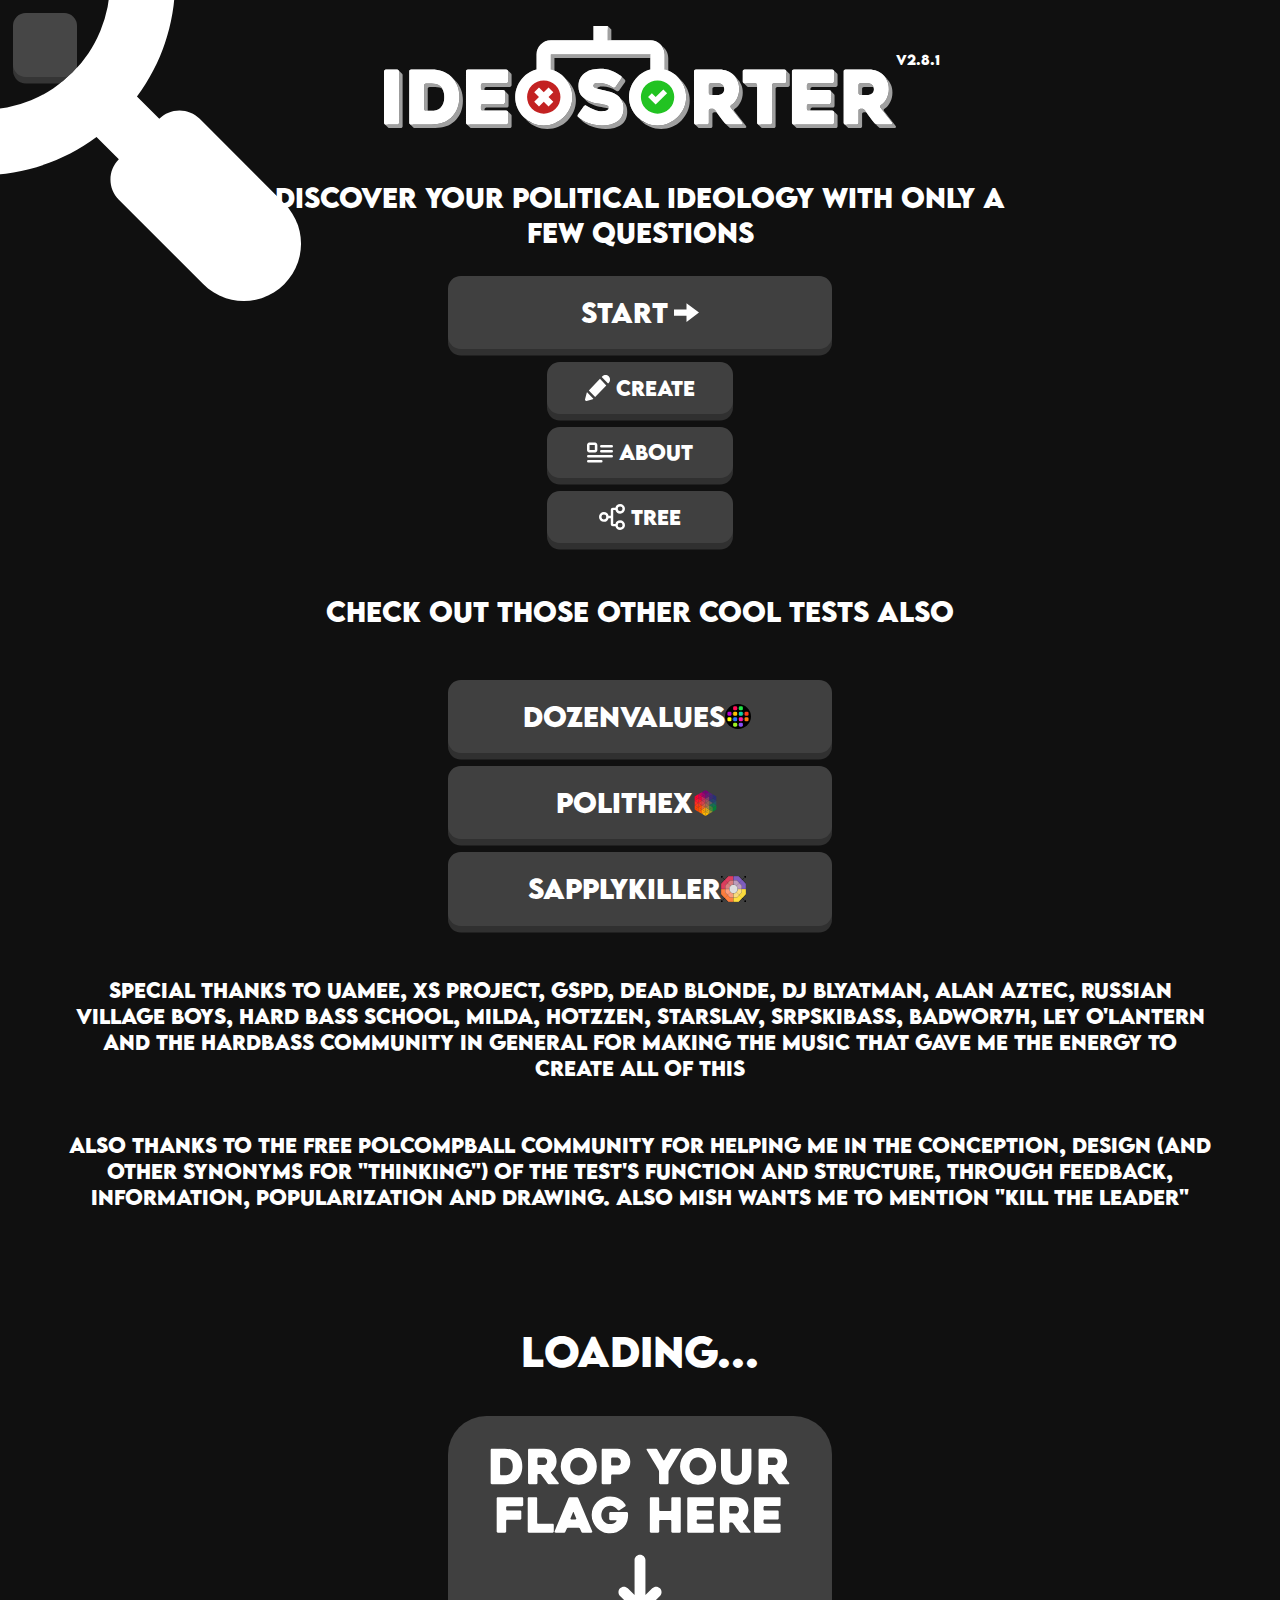
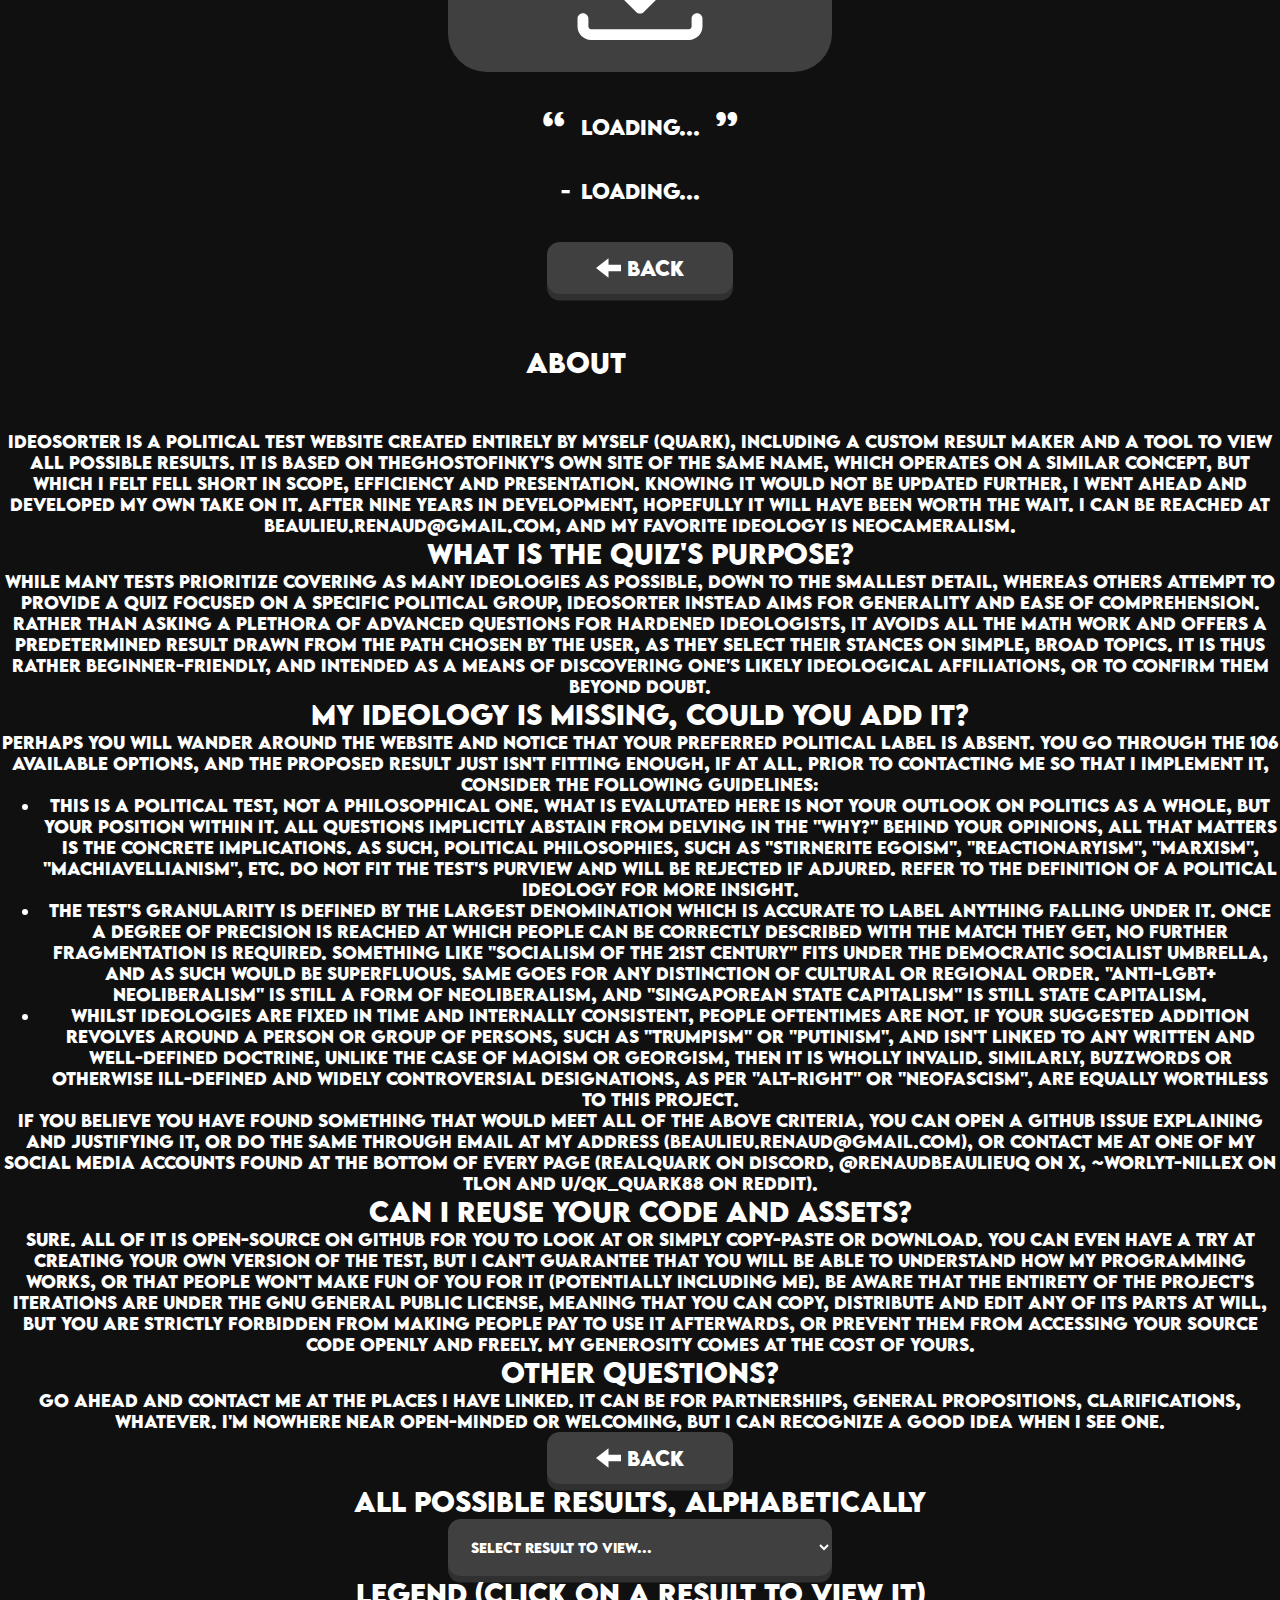
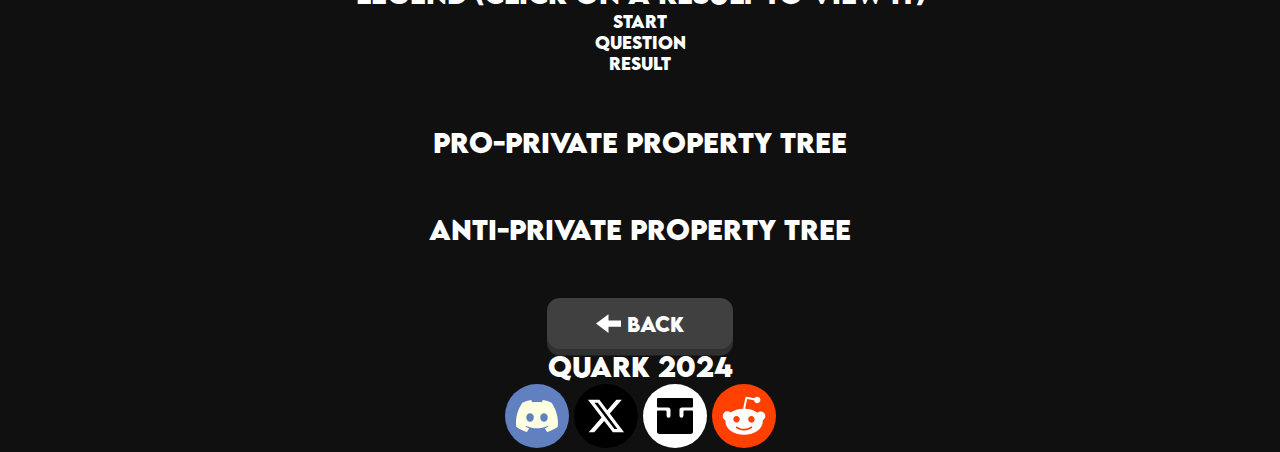
<file: index.html>
<!DOCTYPE html>
<html lang="en">

<head>
    <link rel="stylesheet" href="./style.css">
    <link rel="icon" type="image/x-icon" href="./assets/logos/icon.png">
    <title>IdeoSorter</title>
    <meta property="og:site_name" content="quark88.github.io/ideosorter">
    <meta property="og:title" content="IdeoSorter">
    <meta property="og:type" content="website">
    <meta property="og:description"
        content="Discover your political ideology with only a few questions using a flowchart quiz.">
    <meta property="og:url" content="https://quark88.github.io/ideosorter">
    <meta property="og:image" content="https://quark88.github.io/ideosorter/assets/logos/embed.png">
    <meta name="theme-color" content="#00a0ff" data-react-helmet="true">
    <meta charset="utf-8">
    <meta name="viewport" content="width=device-width, initial-scale=1">
</head>

<body>
    <script>0</script>
    <div id="nav">
        <div title="Show/hide navigation tools" class="navButton" onclick="navigate()"><img id="navToggle" src="./assets/buttons/navigation.svg"></div>
        <div id="navToggled" style="display:none">
            <div title="Home" class="navButton" onclick="show('home')"><img src="./assets/buttons/home.svg"></div>
            <div title="Quiz" class="navButton" onclick="show('quiz'),q_privateProperty()"><img src="./assets/buttons/yes.svg"></div>
            <div title="Create" class="navButton" onclick="show('create')"><img src="./assets/buttons/create.svg"></div>
            <div title="About" class="navButton" onclick="show('about')"><img src="./assets/buttons/about.svg"></div>
            <div title="Tree" class="navButton" onclick="show('tree')"><img src="./assets/buttons/tree.svg"></div>
        </div>
    </div>
    <section id="title">
        <div class="version"></div>
        <img src="./assets/logos/title.svg" id="logo">
        <a class="version" title="📹" target="_blank" href="https://youtu.be/J32H0hQ2FDA">V2.8.1</a>
    </section>
    <section id="home">
        <h2 class="intro">Discover your political ideology with only a few questions</h2>
        <button class="button" id="startButton" onclick="show('quiz'),q_privateProperty()">
            Start
                <img class="startIcon" src="./assets/buttons/start.svg">
        </button>
        <div class="homeNav">
            <button class="button small" onclick="show('create')">
                    <img src="./assets/buttons/create.svg">
                Create
            </button>
            <button class="button small" onclick="show('about')">
                    <img src="./assets/buttons/about.svg">
                About
            </button>
            <button class="button small" onclick="show('tree')">
                    <img src="./assets/buttons/tree.svg">
                Tree
            </button>
        </div>
        <h2 class="notice">Check out those other cool tests also</h2>
        <div id="otherTests">
            <a target="_blank" href="https://quark88.github.io/dozenvalues">
                <button class="button otherTest">DozenValues<img src="./assets/logos/dv.svg"></button>
            </a>
            <a target="_blank" href="https://quark88.github.io/polithex">
                <button class="button otherTest">PolitHex<img src="./assets/logos/ph.svg"></button>
            </a>
            <a target="_blank" href="https://quark88.github.io/sapplykiller">
                <button class="button otherTest">SapplyKiller<img src="./assets/logos/sk.svg"></button>
            </a>
        </div>
        <h2 class="mention">Special thanks to uamee, XS Project, GSPD, DEAD BLONDE, DJ Blyatman, Alan Aztec, Russian Village Boys, Hard Bass School, milda, Hotzzen, Starslav, SrpskiBass, Badwor7h, Ley O'Lantern and the hardbass community in general for making the music that gave me the energy to create all of this</h2>
        <h2 class="mention">Also thanks to the Free PolCompBall community for helping me in the conception, design (and other synonyms for "thinking") of the test's function and structure, through feedback, information, popularization and drawing. Also Mish wants me to mention "Kill The Leader"</h2>
    </section>
    <section id="quiz">
        <h2 id="question">Loading...</h2>
        <button class="button quizButton" id="button1">Loading...</button>
        <button class="button quizButton" id="button2">Loading...</button>
        <button class="button quizButton" id="button3">Loading...</button>
        <button class="button quizButton" id="button4">Loading...</button>
        <button class="button quizButton" id="button5">Loading...</button>
        <button class="button small back" id="quizBack"><img src="./assets/buttons/back.svg">Back</button>
    </section>
    <section id="results">
        <div id="screenshot" class="screenshot">
            <h2 id="match" class="match">Ideology</h2>
            <div id="switchBar">
            <button class="button switch" id="lSwitch"><img src="./assets/buttons/left.svg"></button>
            <img id="flag" class="flag">
            <button class="button switch" id="rSwitch"><img src="./assets/buttons/right.svg"></button>
            </div>
            <h2 id="quote" class="quote">Quote</h2>
            <h2 id="author" class="author">Author</h2>
        </div>
        <button class="button small back" id="resultsBack"><img src="./assets/buttons/back.svg">Back</button>
    </section>
    <section id="create">
        <div id="createScreenshot" class="screenshot">
            <h2 id="createMatch" class="match" onclick="editText(this, 'name')">Loading...</h2>
            <img id="createFlag" class="flag" src="./assets/flags/Drop.svg">
            <h2 id="createQuote" class="quote" onclick="editText(this, 'quote')">Loading...</h2>
            <h2 id="createAuthor" class="author" onclick="editText(this, 'author')">Loading...</h2>
        </div>
        <button class="button small back" onclick="show('home')">
            <img src="./assets/buttons/back.svg">Back
        </button>        
    </section>
    <section id="about">
        <h2 class="notice">About</h2>
        <p>IdeoSorter is a political test website created entirely by myself (Quark), including a custom result maker and a tool to view all possible results. It is based on TheGhostOfInky's <a target="_blank" href="https://ideosorter.github.io">own site</a> of the same name, which operates on a similar concept, but which i felt fell short in scope, efficiency and presentation. Knowing it would not be updated further, i went ahead and developed my own take on it. After nine years in development, hopefully it will have been worth the wait. I can be reached at <a target="_blank" href="mailto:beaulieu.renaud@gmail.com">beaulieu.renaud@gmail.com</a>, and my favorite ideology is neocameralism.</p>
        <h2 class="aboutQuestion">What is the quiz's purpose?</h2>
        <p>While many tests prioritize covering as many ideologies as possible, down to the smallest detail, whereas others attempt to provide a quiz focused on a specific political group, IdeoSorter instead aims for generality and ease of comprehension. Rather than asking a plethora of advanced questions for hardened ideologists, it avoids all the math work and offers a predetermined result drawn from the path chosen by the user, as they select their stances on simple, broad topics. It is thus rather beginner-friendly, and intended as a means of discovering one's likely ideological affiliations, or to confirm them beyond doubt.</p>
        <h2 class="aboutQuestion">My ideology is missing, could you add it?</h2>
        <p>Perhaps you will wander around the website and notice that your preferred political label is absent. You go through the 106 available options, and the proposed result just isn't fitting enough, if at all. Prior to contacting me so that i implement it, consider the following guidelines:</p>
        <ul>
            <li>This is a political test, not a philosophical one. What is evalutated here is not your outlook on politics as a whole, but your position within it. All questions implicitly abstain from delving in the "why?" behind your opinions, all that matters is the concrete implications. As such, political philosophies, such as "stirnerite egoism", "reactionaryism", "marxism", "machiavellianism", etc. do not fit the test's purview and will be rejected if adjured. Refer to the <a target="_blank" href="https://en.wikipedia.org/wiki/Ideology#Political_ideologies">definition of a political ideology</a> for more insight.</li>
            <li>The test's granularity is defined by the largest denomination which is accurate to label anything falling under it. Once a degree of precision is reached at which people can be correctly described with the match they get, no further fragmentation is required. Something like "socialism of the 21st century" fits under the democratic socialist umbrella, and as such would be superfluous. Same goes for any distinction of cultural or regional order. "Anti-LGBT+ neoliberalism" is still a form of neoliberalism, and "singaporean state capitalism" is still state capitalism.</li>
            <li>Whilst ideologies are fixed in time and internally consistent, people oftentimes are not. If your suggested addition revolves around a person or group of persons, such as "trumpism" or "putinism", and isn't linked to any written and well-defined doctrine, unlike the case of maoism or georgism, then it is wholly invalid. Similarly, buzzwords or otherwise ill-defined and widely controversial designations, as per "alt-right" or "neofascism", are equally worthless to this project.</li>
        </ul>
        <p>If you believe you have found something that would meet all of the above criteria, you can <a target="_blank" href="https://github.com/QUARK88/ideosorter/issues/new">open a GitHub issue</a> explaining and justifying it, or do the same through email at my address (<a target="_blank" href="mailto:beaulieu.renaud@gmail.com">beaulieu.renaud@gmail.com</a>), or contact me at one of my social media accounts found at the bottom of every page (realquark on Discord, <a target="_blank" href="https://x.com/RenaudBeaulieuQ">@RenaudBeaulieuQ</a> on X, ~worlyt-nillex on Tlon and <a target="_blank" href="https://www.reddit.com/user/QK_QUARK88">u/QK_QUARK88</a> on Reddit).</p>
        <h2 class="aboutQuestion">Can i reuse your code and assets?</h2>
        <p>Sure. All of it is open-source on <a target="_blank" href="https://github.com/QUARK88/ideosorter">GitHub</a> for you to look at or simply copy-paste or download. You can even have a try at creating your own version of the test, but i can't guarantee that you will be able to understand how my programming works, or that people won't make fun of you for it (Potentially including me). Be aware that the entirety of the project's iterations are under the <a target="_blank" href="https://www.gnu.org/licenses/gpl-3.0.en.html">GNU General Public License</a>, meaning that you can copy, distribute and edit any of its parts at will, but you are strictly forbidden from making people pay to use it afterwards, or prevent them from accessing your source code openly and freely. My generosity comes at the cost of yours.</p>
        <h2 class="aboutQuestion">Other questions?</h2>
        <p>Go ahead and contact me at the places i have linked. It can be for partnerships, general propositions, clarifications, whatever. I'm nowhere near open-minded or welcoming, but i can recognize a good idea when i see one.</p>
        <button class="button small back" onclick="show('home')"><img src="./assets/buttons/back.svg">Back</button>
    </section>
    <section id="tree">
        <div id="treeInfo">
            <div class="treeInfoHalf">
                <h2 class="tip" id="matchesTip">All possible results, alphabetically</h2>
                <select id="matches">
                    <option>Select result to view...</option>
                </select>
            </div>
            <div class="treeInfoHalf">
                <h2 class="tip">Legend (Click on a result to view it)</h2>
                <div id="legend">
                    <div class="legendBox" id="startBox">Start</div>
                    <div class="legendBox" id="questionBox">Question</div>
                    <div class="legendBox" id="resultBox">Result</div>
                </div>
            </div>
        </div>
        <h2 class="notice">Pro-private property tree</h2>
        <tree id="tree1">
        </tree>
        <h2 class="notice">Anti-private property tree</h2>
        <tree id="tree2">
        </tree>
        <button class="button small back" onclick="show('home')"><img src="./assets/buttons/back.svg">Back</button>
    </section>
    <section id="footer">
        <h2 id="creator"><a title="Quark on GitHub" target="_blank" href="https://github.com/QUARK88">Quark 2024</a></h2>
        <div id="socials">
            <img title="Quark on Discord" src="./assets/logos/discord.svg" class="socialIcon" onclick="navigator.clipboard.writeText('realquark');confirm('Discord tag copied! (realquark)')">
            <a target="_blank" href="https://x.com/RenaudBeaulieuQ"><img title="Quark on X" src="./assets/logos/x.svg" class="socialIcon"></a>
            <img title="Quark on Tlon" src="./assets/logos/tlon.svg" class="socialIcon" onclick="navigator.clipboard.writeText('~worlyt-nillex');confirm('Urbit ID copied! (~worlyt-nillex)')"</img>
            <a target="_blank" href="https://www.reddit.com/user/QK_QUARK88"><img title="Quark on Reddit" src="./assets/logos/reddit.svg" class="socialIcon"></a>
        </div>
    </section>
</body>
<script src="./script.js">
</script>
<script src="./quiz.js">
</script>
</html>
</file>
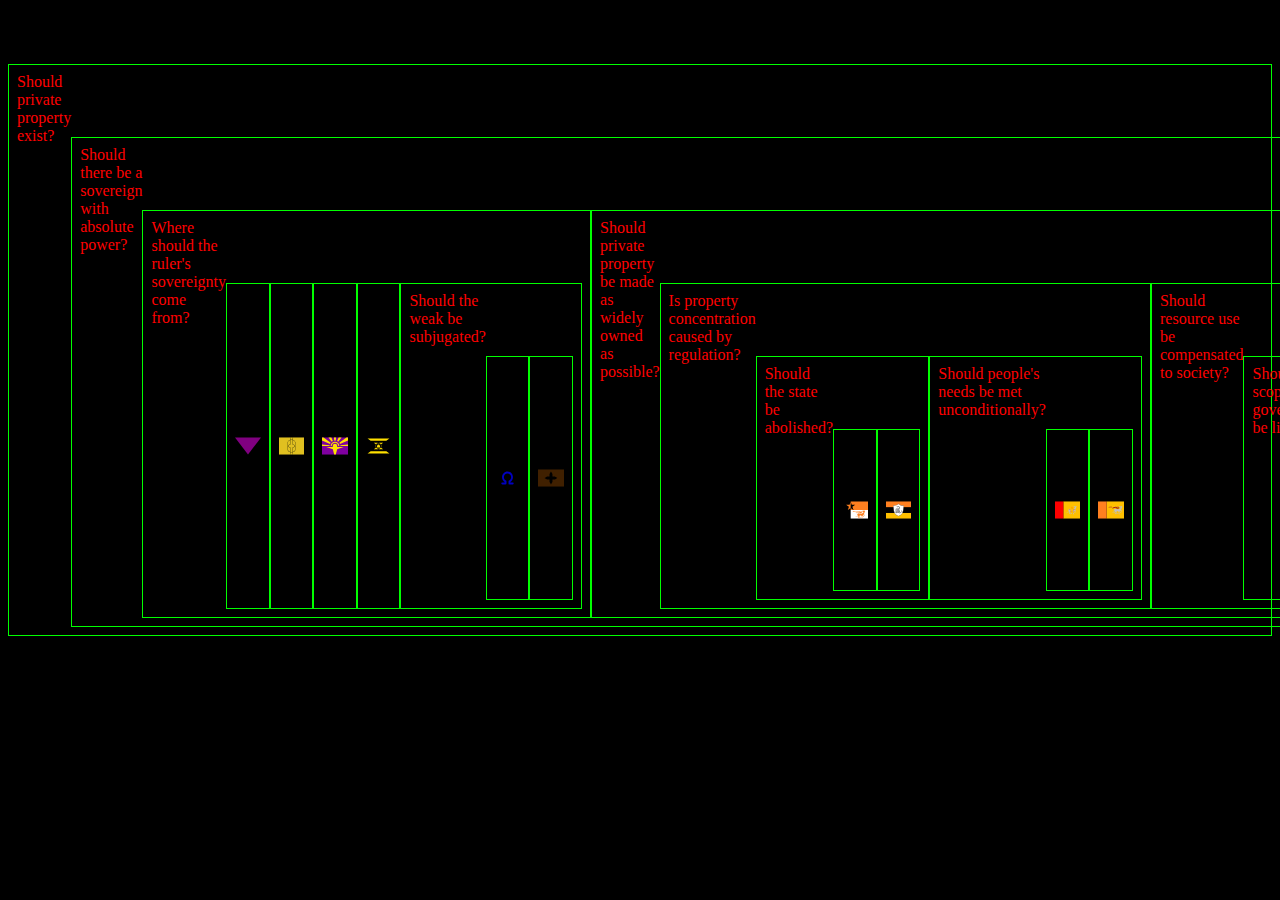
<file: tree.html>
<!DOCTYPE html>
<html>

<head>
    <meta charset="UTF-8">
    <meta name="viewport" content="width=device-width, initial-scale=1.0">
    <title>Document</title>
</head>

<style>
    html {
        background-color: #000000;
        color: #ff0000;
    }

    body {
        max-width: 100%;
    }

    div {
        border: 1px solid #00ff00;
        padding: 8px;
        margin-top: 64px;
        display: flex;
        flex-direction: row;
    }

    img {
        width: 2vw
    }
</style>

<body>
    <div>
        Should private property exist?
        <div>Should there be a sovereign with absolute power?
            <div>Where should the ruler's sovereignty come from?
                <div>
                    <img src="./flags/Absolute monarchy.svg">
                </div>
                <div>
                    <img src="./flags/Noocracy.svg">
                </div>
                <div>
                    <img src="./flags/Theocracy.svg">
                </div>
                <div>
                    <img src="./flags/Neocameralism.svg">
                </div>
                <div>
                    Should the weak be subjugated?
                    <div>
                        <img src="./flags/Kraterocracy.svg">
                    </div>
                    <div>
                        <img src="./flags/Combatocracy.svg">
                    </div>
                </div>
            </div>
            <div>
                Should private property be made as widely owned as possible?
                <div>
                    Is property concentration caused by regulation?
                    <div>
                        Should the state be abolished?
                        <div>
                            <img src="./flags/Anarcho-distributism.svg">
                        </div>
                        <div>
                            <img src="./flags/Libertarian distributism.svg">
                        </div>
                    </div>
                    <div>
                        Should people's needs be met unconditionally?
                        <div>
                            <img src="./flags/Social distributism.svg">
                        </div>
                        <div>
                            <img src="./flags/Distributism.svg">
                        </div>
                    </div>
                </div>
                <div>
                    Should resource use be compensated to society?
                    <div>
                        Should the scope of government be limited?
                        <div>
                            <img src="./flags/Geo-libertarianism.svg">
                        </div>
                        <div>
                            Should the revenue from resource tax be spent on welfare?
                            <div>
                                <img src="./flags/Social georgism.svg">
                            </div>
                            <div>
                                <img src="./flags/Georgism.svg">
                            </div>
                        </div>
                        <div>
                            <img src="./flags/Geo-anarchism.svg">
                        </div>
                    </div>
                    <div></div>
                </div>
            </div>
        </div>
        <div></div>
    </div>
</body>

</html>
</file>
<file: style.css>
#nav,.navButton,.socialsicon{cursor:pointer}#homeTests a,body,html{width:100%}.author::before,.quote::after,.quote::before{position:absolute;top:50%;transform:translateY(-50%)}.button,.navButton{align-items:center;outline:0;position:relative}.author,.button,.navButton,.quote,.version,body,html{position:relative}#customFlag:hover,#matches:hover,.button:hover,.homeTest:hover,.navButton:hover{filter:brightness(1.1)}@font-face{font-family:lemonmilk;src:url(./assets/fonts/lemonmilk.otf)}:root{--background:#101010;--text:#ffffff;--button:#404040;--buttonShadow:#303030}*{font-family:lemonmilk,sans-serif;color:var(--text);text-align:center;margin:0;font-weight:200;text-transform:uppercase}body,html{background-color:var(--background);margin:0}a,a:active,a:focus,a:hover,a:visited{color:var(--text)!important;text-decoration:none}#nav{padding:1vmax;position:fixed;z-index:1000}.navButton{background-color:var(--button);width:4vmax;height:4vmax;margin:auto auto 1vmax;justify-content:center;border:none;display:flex;padding:.5vmax;background-color:var(--button);box-shadow:0 .5vmax var(--buttonShadow);border-radius:1vmax}.navIcon{width:3vmax;height:3vmax}.socialsicon,.version{height:4vmax;width:4vmax;display:inline-block}h2{font-size:2vmax}section{max-width:max-content;margin:auto}#title{display:flex;width:48vmax}#logo{width:40vmax;margin:2vmax auto}.version{text-align:left;font-size:1vmax;top:4vmax}.footer,.intro{font-size:2vmax}#svgHolder{margin-top:16vmax;margin-bottom:1vmax}.footer{margin:2vmax}.socialsicon{margin:0 1vmax;border-radius:100%;transition:.1s ease-in-out}.socialsicon:hover{scale:1.1}.intro{margin:2vmax auto;width:60vmax}.mention,.notice{margin:4vmax 0;max-width:90vmax}#startButton{margin-bottom:.5vmax}#startButton img{margin-right:0;margin-left:.5vmax}.mention{font-size:1.5vmax}.match,.quote{max-width:50vmax;min-height:4vmax}#homeTests{display:flex;flex-direction:row;margin:auto;gap:2vmax!important;align-items:center;justify-content:center}.homeTest{display:flex;width:100%!important;flex-direction:column;margin:0 auto!important}.testIcon{display:block;height:8vmax!important;width:auto!important;margin:1vmax auto!important}#quiz{padding:0 2vmax 2vmax}#question{font-size:3vmax;width:60vmax;min-height:4vmax;margin:auto}#custom,#home,#results{padding:0 4vmax 2vmax}.screenshot{padding:0 4vmax}.author,.match,.quote{width:fit-content;padding:1vmax}.match{font-size:3vmax;margin:2vmax auto}.quote{display:flex;justify-content:center;align-content:center;flex-direction:column;font-size:1.5vmax;margin:1vmax auto 0}.quote::after,.quote::before{font-size:3vmax}.quote::before{content:'“';left:-2vmax}.quote::after{content:'”';right:-2vmax}.author{font-size:1.5vmax;margin:0 auto 2vmax}#matches,.button,option{width:30vmax;background-color:var(--button);box-shadow:0 .5vmax var(--buttonShadow);padding:1.5vmax;cursor:pointer}.author::before{font-size:1.5vmax;content:'-';left:-.5vmax}.button{justify-content:center;margin:1vmax auto;border:none;display:flex;font-size:2vmax;border-radius:1vmax}.button:active,.homeTest:active,.navButton:active{box-shadow:none!important;top:.5vmax}.button img{margin-right:.5vmax;width:2vmax}.button span{align-items:center;display:flex}.smallButtons{display:flex;width:31vmax;margin:auto}.small{width:14.5vmax;font-size:1.5vmax;padding:1vmax}.back{margin:auto!important}.flag{max-width:30vmax;min-height:10vmax;max-height:20vmax;border-radius:3vmax}#customAuthor,#customMatch,#customQuote{cursor:pointer;min-width:4vmax;border-radius:1vmax}#customAuthor:hover,#customFlag:hover,#customMatch:hover,#customQuote:hover{outline:white solid .25vmax}#customFlag:hover{cursor:pointer}#matches,option{border:none;font-size:1vmax;border-radius:1vmax;text-align:left}@media only screen and (max-width:800px){.button img,.small img{width:6vmin}#customMatch,.quote{max-width:80vmin}.footer,h2{font-size:6vmin}#logo{width:70vmin}.notice{font-size:4vmin}.mention{font-size:3vmin}#homeTests{flex-direction:column}#homeTests a,#question,.intro{width:80vmin}.socialsicon{height:12vmin;width:12vmin;margin:0 2vmin}.socialsicon:hover{scale:1.1}#svgHolder{margin-top:32vmin}#startButton{margin-bottom:1vmax}#startButton img{margin-left:2vmin}.button{font-size:6vmin;padding:8vmin 4vmin;width:80vmin}.button img{padding-right:2vmin}.smallButtons{display:flex;width:84vmin;margin:auto}.small{width:50vmin;font-size:4vmin;padding:4vmin;margin:2vmin}.quote{font-size:3vmin}}
</file>
